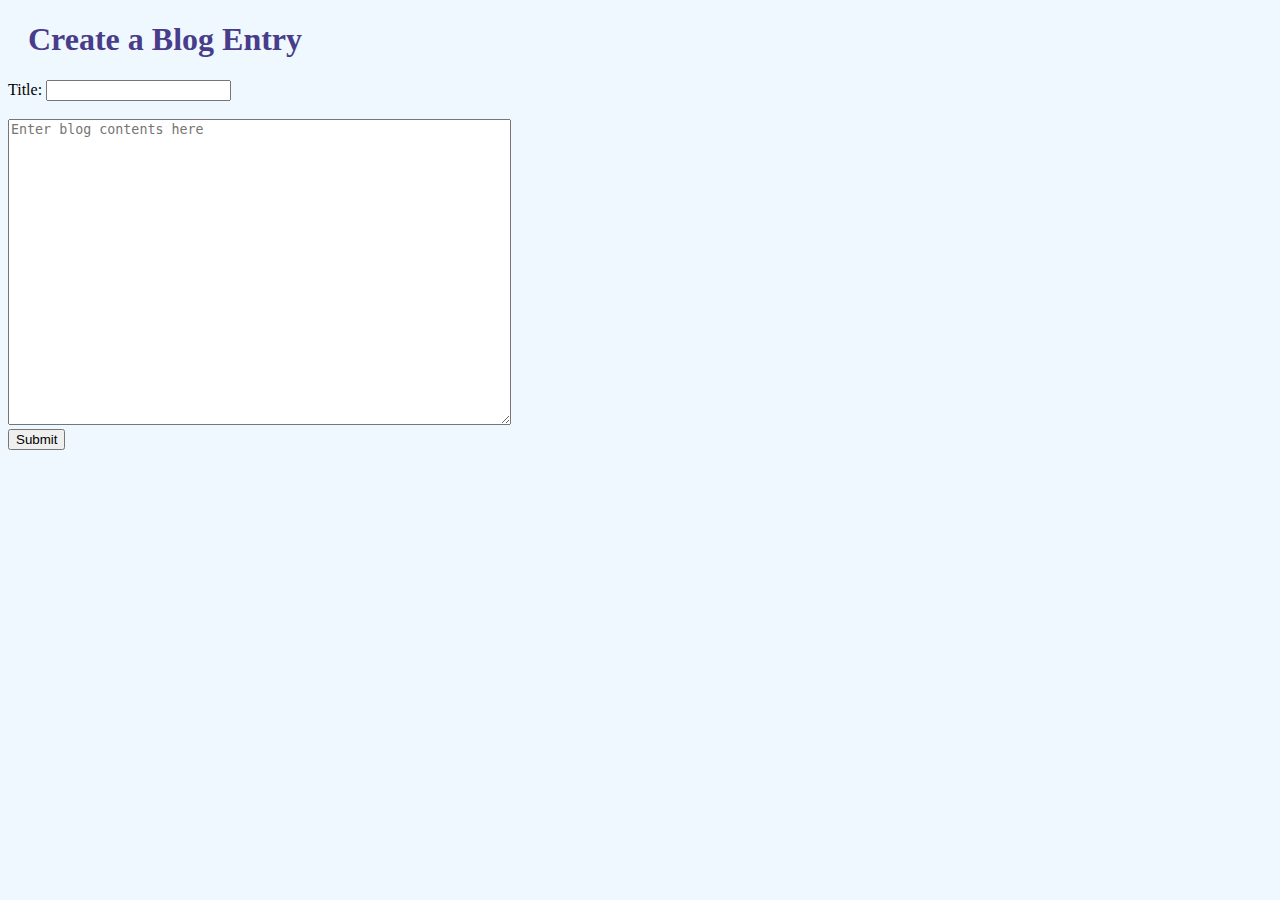
<file: templates/create_blog.html>
<!DOCTYPE html>
<html lang="en">
<head>
    <link rel="stylesheet" href="../static/styles.css">
    <meta charset="UTF-8">
    <title>Create Blog Post</title>

    <style>
        table, th, td {
          border: 1px solid black;
          border-collapse: collapse;
        }
        td {text-align:right;}
    </style>
</head>
<body>
<h1>Create a Blog Entry</h1>

<form action="/add"  method="post" id="blogform">
    Title: <input type = "text" name="title" required>

    <br>
    <br>
    <textarea rows="20" cols="60" name="content" form="blogform" required placeholder="Enter blog contents here"></textarea>

    <br>
    <input type="submit">
</form>
<br>

</body>
</html>
</file>
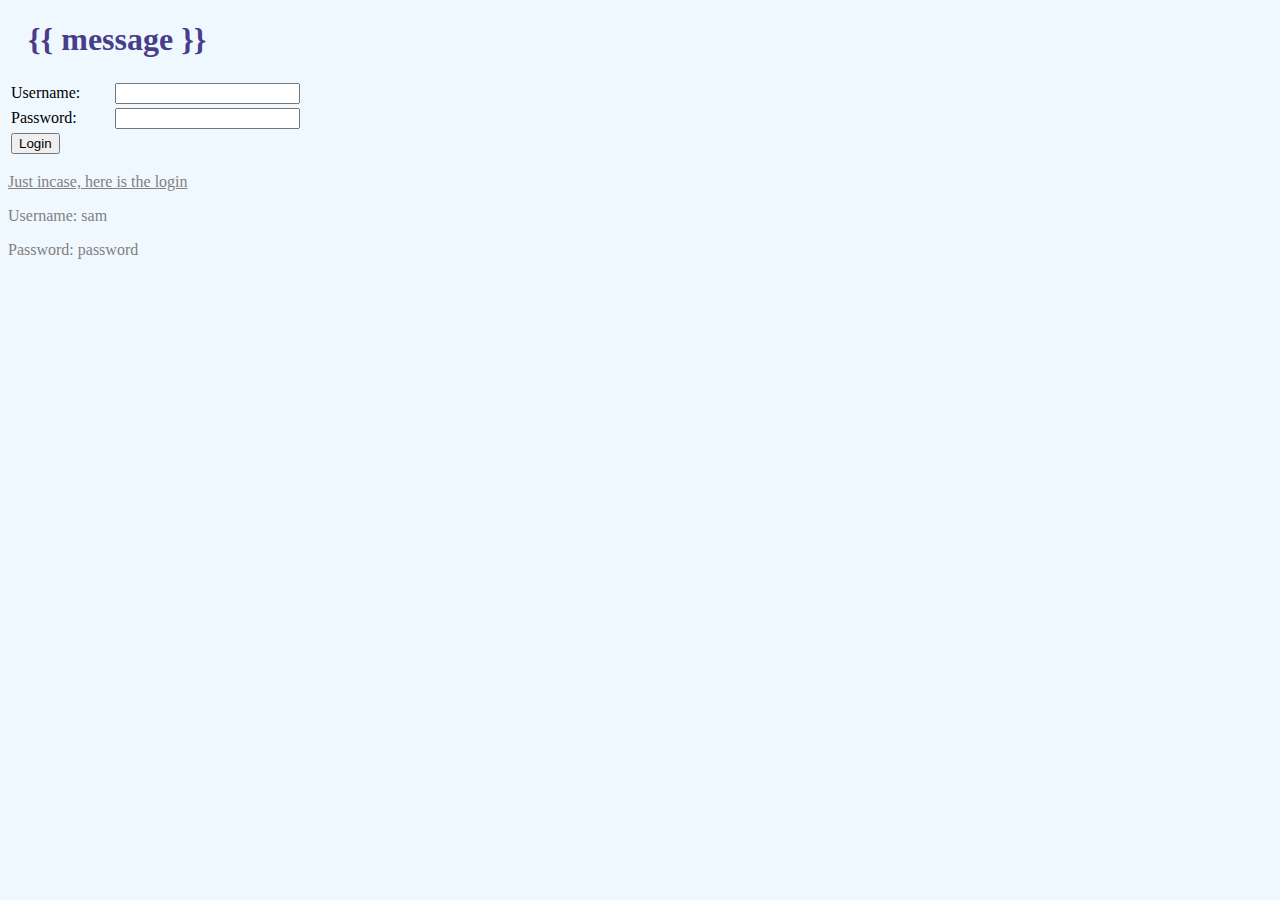
<file: templates/login.html>
<!DOCTYPE html>
<html lang="en">
<head>
    <meta charset="UTF-8">
    <link rel="stylesheet" href="../static/styles.css">
    <title>Blog App</title>
</head>
<body>

<h1><bold>{{ message }}</bold></h1>
<form action="/validate" width="400" method="post">
    <table>
        <tr>
            <td width="100">Username:</td>
            <td width="300"><input type="text" name="username"></td>
        </tr>
        <tr>
            <td width="100">Password:</td>
            <td width="300"><input type="text" name="password"></td>
        </tr>
        <tr>
            <td rowspan="2"><input type="submit" value="Login"></td>
        </tr>
    </table>
</form>
<p style="color:gray"><u>Just incase, here is the login</u></p>
<p style="color:gray">Username: sam</p>
<p style="color:gray">Password: password</p>

</body>
</html>
</file>
<file: static/styles.css>
body {
  background-color: AliceBlue;
}

h1,h2,h3 {
  color: DarkSlateBlue;
  margin-left: 20px;
}
</file>
